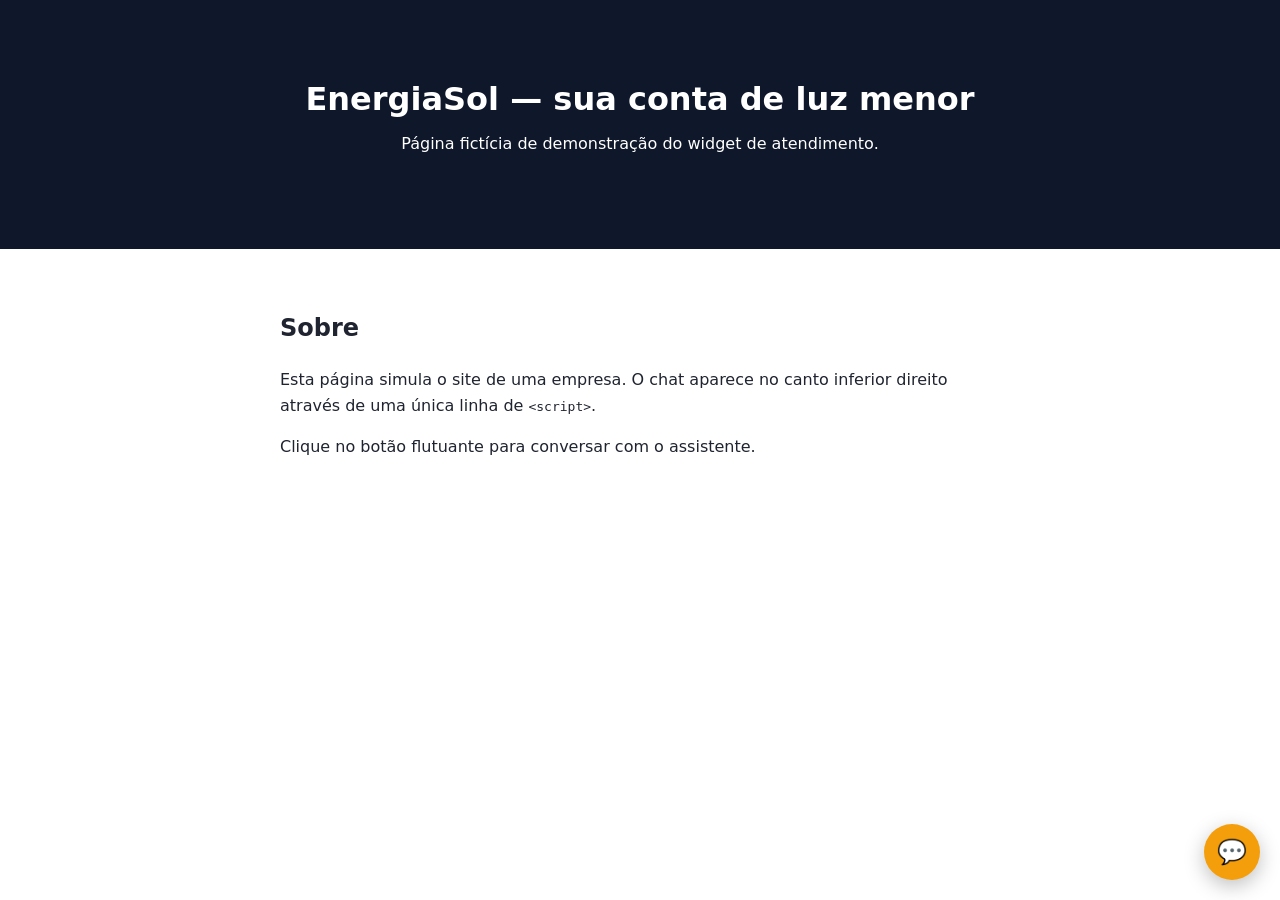
<file: backend/app/static/embed-demo.html>
<!DOCTYPE html>
<html lang="pt-BR">
<head>
  <meta charset="UTF-8" />
  <meta name="viewport" content="width=device-width, initial-scale=1.0" />
  <title>Demo — site da empresa</title>
  <style>
    body { margin: 0; font-family: system-ui, sans-serif; color: #1f2430; }
    .hero { background: #0f172a; color: #fff; padding: 80px 24px; text-align: center; }
    .hero h1 { font-size: 32px; margin: 0 0 12px; }
    .content { max-width: 720px; margin: 0 auto; padding: 40px 24px; line-height: 1.6; }
  </style>
</head>
<body>
  <section class="hero">
    <h1>EnergiaSol — sua conta de luz menor</h1>
    <p>Página fictícia de demonstração do widget de atendimento.</p>
  </section>
  <main class="content">
    <h2>Sobre</h2>
    <p>Esta página simula o site de uma empresa. O chat aparece no canto inferior
       direito através de uma única linha de <code>&lt;script&gt;</code>.</p>
    <p>Clique no botão flutuante para conversar com o assistente.</p>
  </main>
  <script src="widget.js" data-teaser="Quer simular sua economia com energia solar?"></script>
</body>
</html>
</file>
